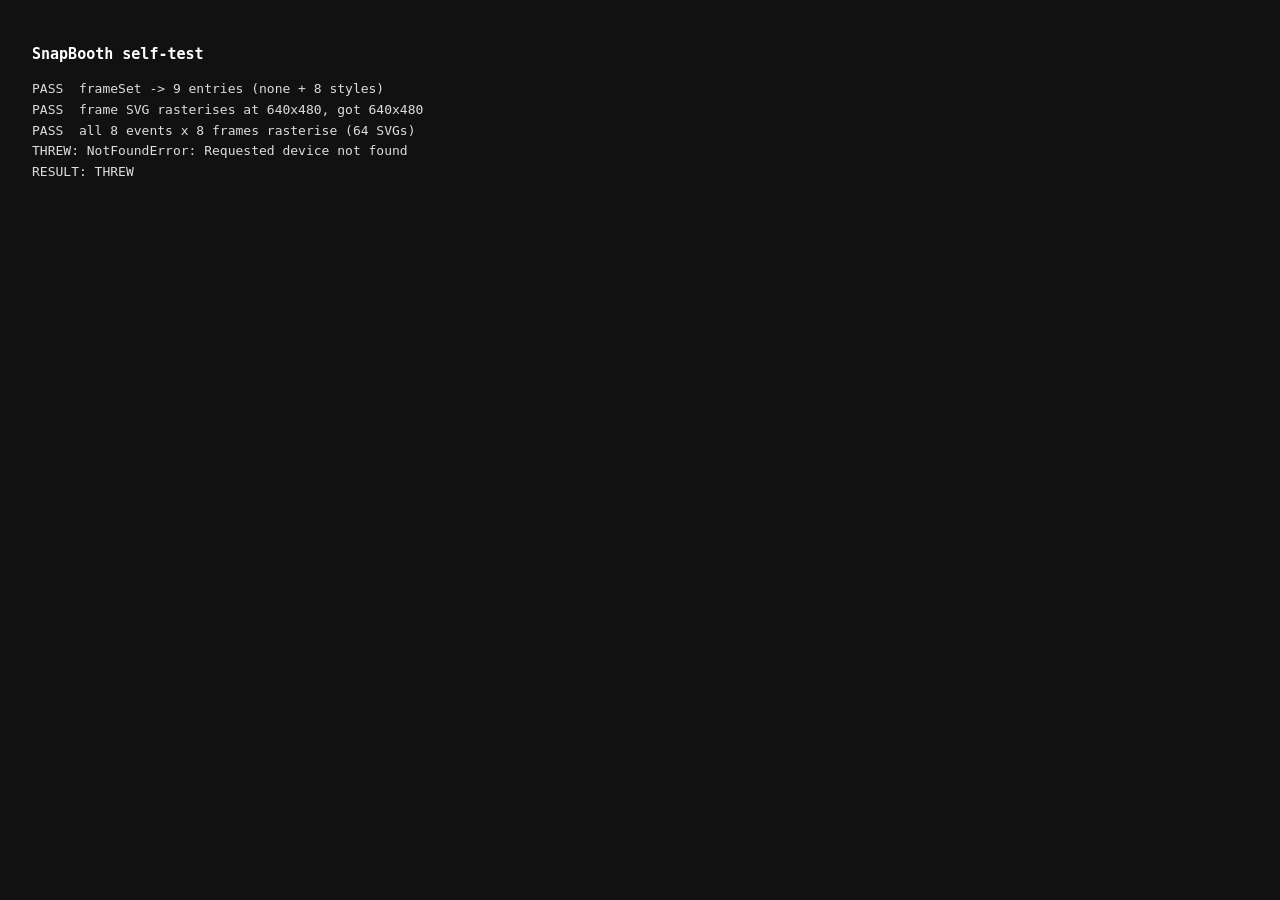
<file: selftest.html>
<!doctype html>
<html lang="en">
<head>
  <meta charset="utf-8" />
  <title>SnapBooth self-test</title>
  <style>
    body { background: #111; color: #ddd; font: 13px/1.6 Consolas, monospace; padding: 24px; }
    .pass { color: #6ee7a8; } .fail { color: #ff7a7a; } h1 { font-size: 15px; color: #fff; }
  </style>
</head>
<body>
  <h1>SnapBooth self-test</h1>
  <pre id="out">running…</pre>

  <script src="src/lib/filters.js"></script>
  <script src="src/lib/shapes.js"></script>
  <script src="src/lib/frames.js"></script>
  <script src="src/lib/gif.js"></script>
  <script src="src/lib/media.js"></script>
  <script src="src/data/events.js"></script>
  <script>
  /* Exercises the non-React half of the booth end to end: frame generation,
     canvas compositing, the hand-rolled GIF encoder (verified by handing the
     result back to the browser's own decoder) and the video recorder path.
     Run headless with a fake camera, or just open it in a browser. */
  (function () {
    var lines = [], failures = 0;
    var out = document.getElementById('out');
    function p(s) { lines.push(s); out.textContent = lines.join('\n'); }
    function ok(cond, msg) {
      if (!cond) failures++;
      p((cond ? 'PASS  ' : 'FAIL  ') + msg);
      return cond;
    }

    (async function run() {
      try {
        /* ---- frames ---- */
        var ev = PB.EVENTS[0];
        var set = PB.frameSet(ev, 640, 480, 'Test Caption', 'September 2, 2026');
        ok(set.length === 9, 'frameSet -> 9 entries (none + 8 styles)');

        var img = await PB.loadImage(set[1].url);
        ok(img.width === 640 && img.height === 480, 'frame SVG rasterises at 640x480, got ' + img.width + 'x' + img.height);

        var bad = [];
        for (var i = 0; i < PB.EVENTS.length; i++) {
          var fs = PB.frameSet(PB.EVENTS[i], 320, 240, PB.EVENTS[i].name, 'sub');
          for (var j = 1; j < fs.length; j++) {
            try { await PB.loadImage(fs[j].url); }
            catch (e) { bad.push(PB.EVENTS[i].id + '/' + fs[j].id); }
          }
        }
        ok(bad.length === 0, 'all 8 events x 8 frames rasterise (64 SVGs)' + (bad.length ? ' - broken: ' + bad.join(', ') : ''));

        /* ---- camera ---- */
        var stream = await navigator.mediaDevices.getUserMedia({ video: { width: { ideal: 1280 }, height: { ideal: 720 } } });
        var v = document.createElement('video');
        v.srcObject = stream; v.muted = true; v.playsInline = true; v.autoplay = true;
        document.body.appendChild(v);
        v.style.width = '160px';
        await v.play().catch(function () {});
        await new Promise(function (r) {
          var tries = 0;
          (function tick() { if (v.videoWidth || tries++ > 300) r(); else requestAnimationFrame(tick); })();
        });
        ok(v.videoWidth > 0, 'camera stream live at ' + v.videoWidth + 'x' + v.videoHeight);

        /* ---- photo path ---- */
        var raw = PB.grabRaw(v, 720, 540, true);
        ok(!!raw && raw.width === 720 && raw.height === 540, 'grabRaw -> 720x540 canvas');

        var frameImg = await PB.loadImage(set[1].url);
        var comp = PB.compose(raw, PB.filterCss('vivid'), frameImg);
        var png = await PB.canvasToBlob(comp, 'image/png');
        ok(!!png && png.size > 1000, 'composed PNG blob = ' + (png ? png.size : 0) + ' bytes (canvas untainted by SVG frame)');

        /* every filter must be accepted by ctx.filter */
        var filterBad = [];
        for (var f = 0; f < PB.FILTERS.length; f++) {
          var c = PB.makeCanvas(40, 30), cx = c.getContext('2d');
          cx.filter = PB.FILTERS[f].css;
          if (cx.filter !== PB.FILTERS[f].css && PB.FILTERS[f].css !== 'none') filterBad.push(PB.FILTERS[f].id);
        }
        ok(filterBad.length === 0, 'all 12 filters accepted by canvas ctx.filter' + (filterBad.length ? ' - rejected: ' + filterBad.join(', ') : ''));

        /* ---- GIF path ---- */
        var gw = 240, gh = 180, buffers = [];
        for (var k = 0; k < 4; k++) {
          var r2 = PB.grabRaw(v, gw, gh, true);
          var cc = PB.compose(r2, PB.filterCss('warm'), frameImg);
          buffers.push(cc.getContext('2d').getImageData(0, 0, gw, gh).data);
          await new Promise(function (r) { setTimeout(r, 80); });
        }
        var gif = await PB.encodeGif(buffers, gw, gh, 120);
        ok(gif.size > 800, 'GIF encoded, ' + gif.size + ' bytes from 4 frames');

        var head = new Uint8Array(await gif.slice(0, 6).arrayBuffer());
        ok(String.fromCharCode.apply(null, head) === 'GIF89a', 'GIF89a signature written');

        var gimg = await PB.loadImage(URL.createObjectURL(gif));
        ok(gimg.width === gw && gimg.height === gh,
           'browser decoded our GIF at ' + gimg.width + 'x' + gimg.height + ' (LZW + palette valid)');

        /* ---- video path ---- */
        var mime = PB.pickVideoMime();
        ok(!!mime, 'MediaRecorder mime negotiated: ' + mime);
        if (mime) {
          var vc = PB.makeCanvas(320, 240), vctx = vc.getContext('2d');
          var painting = true;
          (function paint() {
            if (!painting) return;
            vctx.filter = PB.filterCss('cool');
            PB.drawSource(vctx, v, 320, 240, true);
            vctx.filter = 'none';
            vctx.drawImage(frameImg, 0, 0, 320, 240);
            requestAnimationFrame(paint);
          })();
          var cs = vc.captureStream(30);
          var rec = new MediaRecorder(cs, { mimeType: mime });
          var chunks = [];
          rec.ondataavailable = function (e) { if (e.data && e.data.size) chunks.push(e.data); };
          var stopped = new Promise(function (r) { rec.onstop = r; });
          rec.start(100);
          await new Promise(function (r) { setTimeout(r, 1200); });
          rec.stop();
          await stopped;
          painting = false;
          var vblob = new Blob(chunks, { type: mime });
          ok(vblob.size > 1000, 'canvas recording produced ' + vblob.size + ' bytes of ' + PB.extFor(mime));
        }

        stream.getTracks().forEach(function (t) { t.stop(); });
        p('');
        p(failures === 0 ? 'RESULT: ALL PASS' : 'RESULT: ' + failures + ' FAILURE(S)');
      } catch (err) {
        p('THREW: ' + (err && err.stack ? err.stack : err));
        p('RESULT: THREW');
      }
      document.title = 'selftest-done';

      /* ?report=http://host/ posts the log back, for running this headless */
      var m = /[?&]report=([^&]+)/.exec(location.search);
      if (m) new Image().src = decodeURIComponent(m[1]) + '?d=' + encodeURIComponent(lines.join('\n'));
    })();
  })();
  </script>
</body>
</html>
</file>
